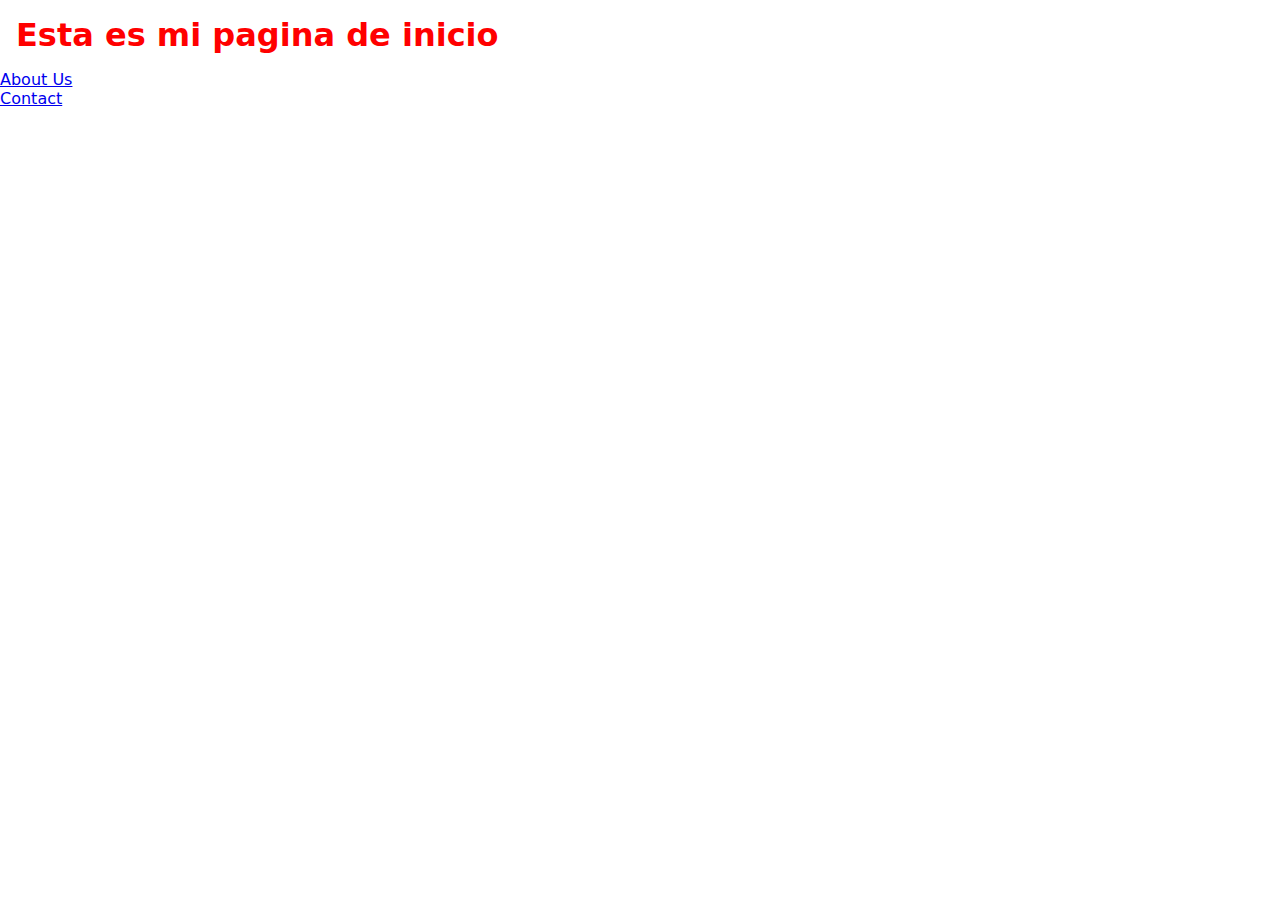
<file: index.html>
<!DOCTYPE html>
<html lang="en">
  <head>
    <meta charset="UTF-8" />
    <meta name="viewport" content="width=device-width, initial-scale=1.0" />
    <link rel="stylesheet" href="./base.css" />
    <title>Inicio</title>
  </head>
  <body>
    <h1>Esta es mi pagina de inicio</h1>

    <nav>
      <ul>
        <li><a href="./pages/about-us/index.html">About Us</a></li>
        <li><a href="./pages/contact/index.html">Contact</a></li>
      </ul>
    </nav>
  </body>
</html>
</file>
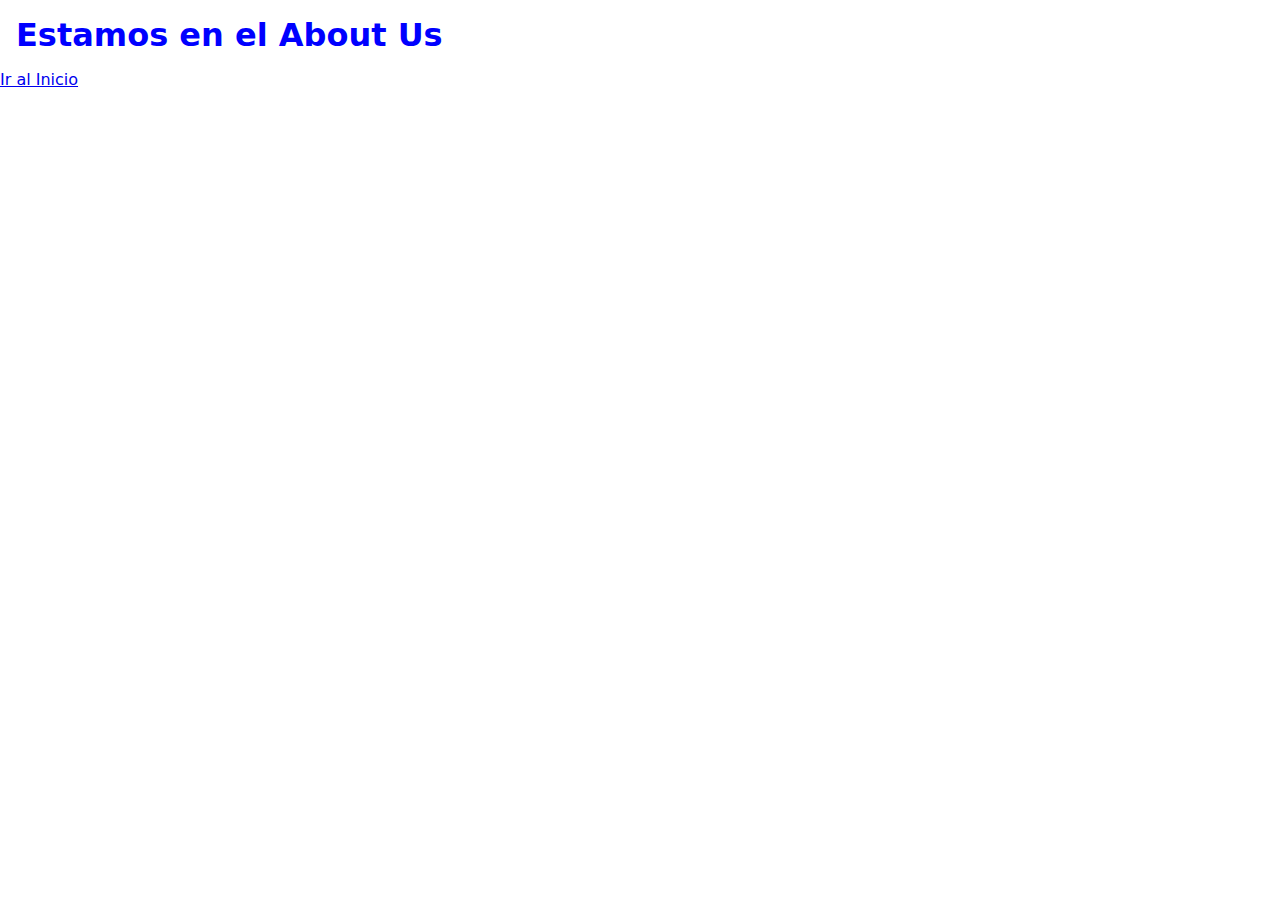
<file: pages/about-us/index.html>
<!DOCTYPE html>
<html lang="en">
  <head>
    <meta charset="UTF-8" />
    <meta name="viewport" content="width=device-width, initial-scale=1.0" />
    <link rel="stylesheet" href="./style.css" />
    <title>About Us</title>
  </head>
  <body>
    <h1>Estamos en el About Us</h1>

    <a href="/index.html">Ir al Inicio</a>
  </body>
</html>
</file>
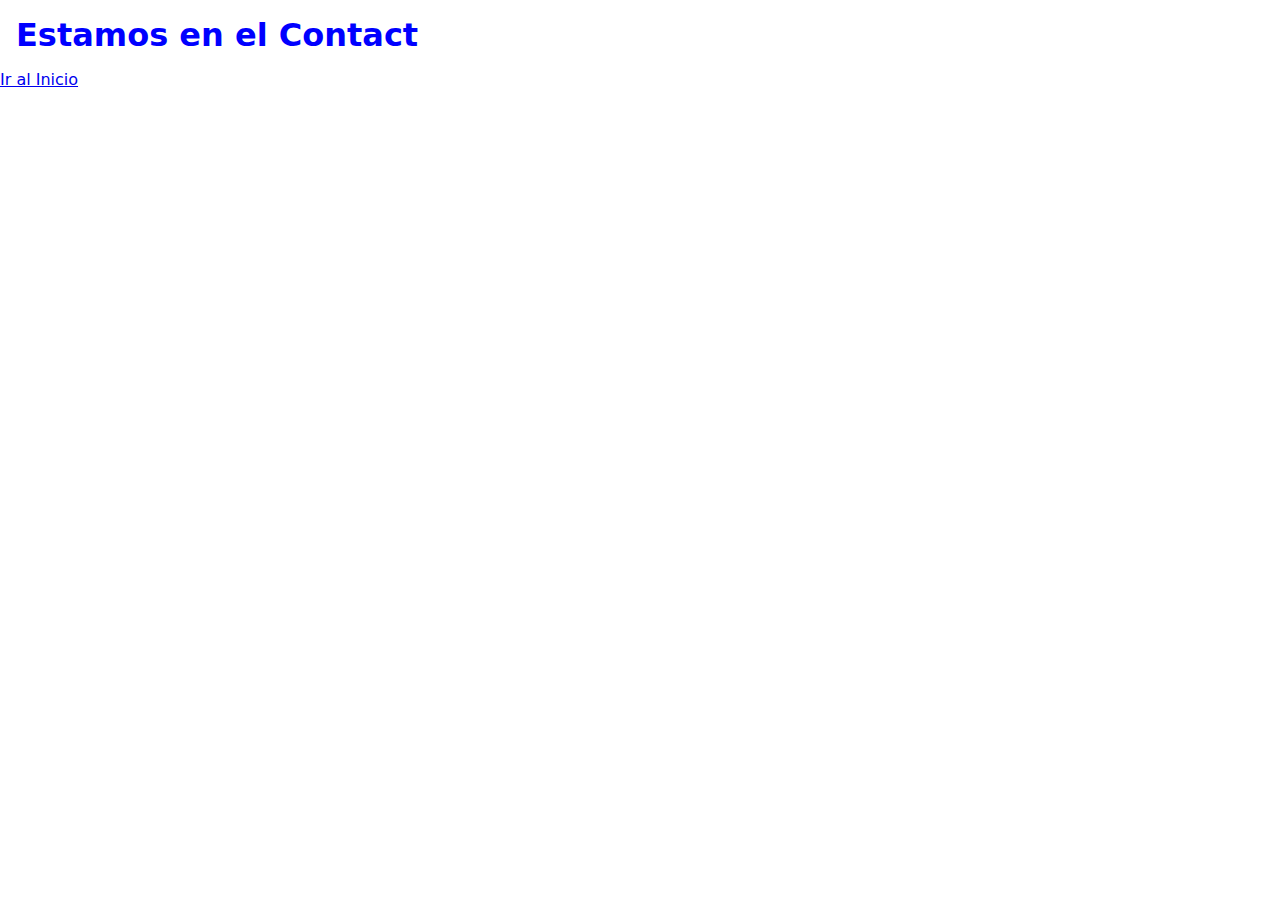
<file: pages/contact/index.html>
<!DOCTYPE html>
<html lang="en">
  <head>
    <meta charset="UTF-8" />
    <meta name="viewport" content="width=device-width, initial-scale=1.0" />
    <link rel="stylesheet" href="./style.css" />
    <title>Contact</title>
  </head>
  <body>
    <h1>Estamos en el Contact</h1>

    <a href="/index.html">Ir al Inicio</a>
  </body>
</html>
</file>
<file: base.css>
* {
  margin: 0;
  padding: 0;
  box-sizing: border-box;
  font-family: system-ui;
}

h1 {
  padding: 1rem;
  color: red;
}
</file>
<file: pages/about-us/style.css>
@import url(/base.css);

h1 {
  color: blue;
}
</file>
<file: pages/contact/style.css>
@import url(/base.css);

h1 {
  color: blue;
}
</file>
